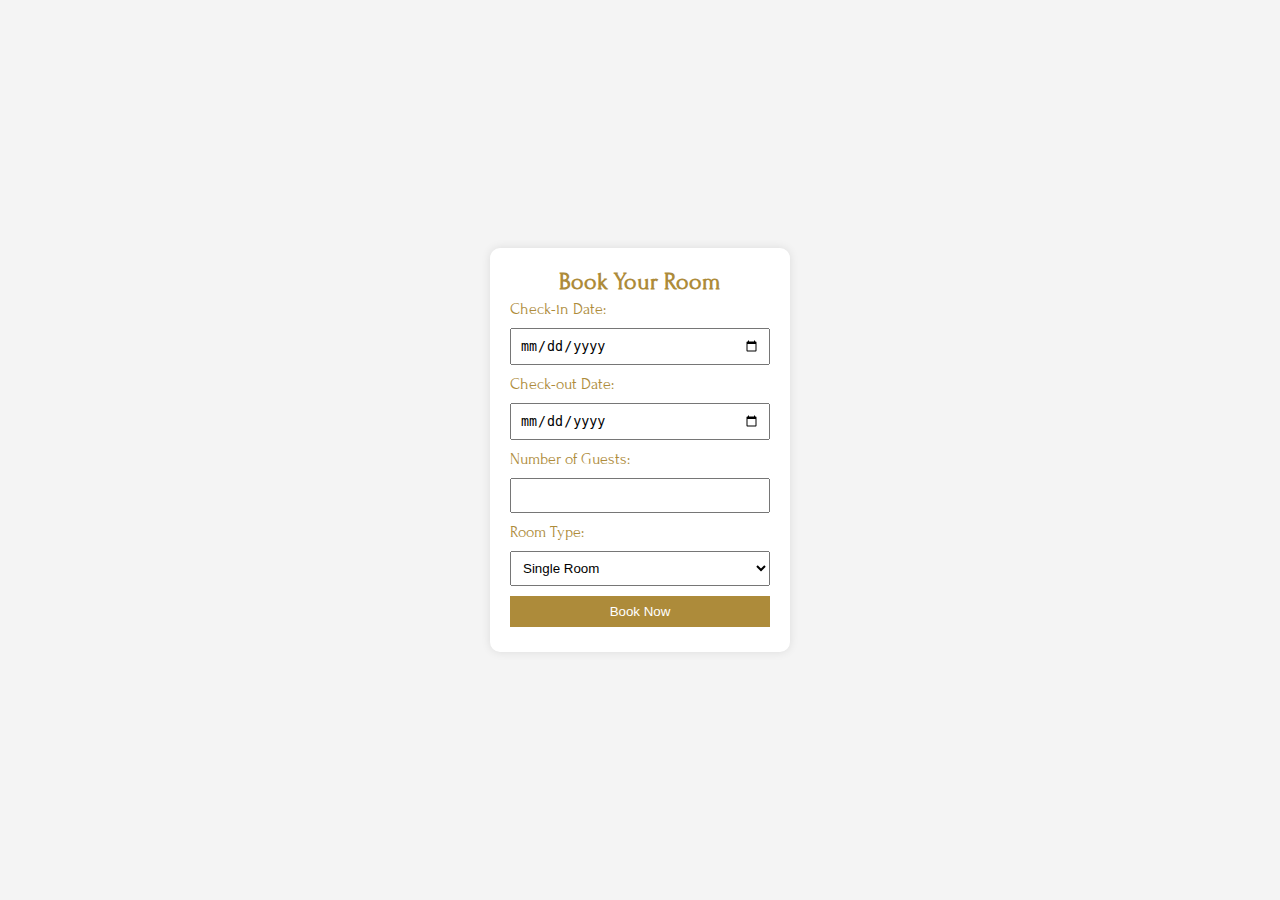
<file: booking.html>
<!DOCTYPE html>
<html lang="en">
<head>
    <meta charset="UTF-8">
    <meta name="viewport" content="width=device-width, initial-scale=1.0">
    <title>Room Booking</title>
    <link rel="stylesheet" href="styles3.css">
    <link rel="preconnect" href="https://fonts.googleapis.com">
    <link rel="preconnect" href="https://fonts.gstatic.com" crossorigin>
    <link href="https://fonts.googleapis.com/css2?family=Forum&family=Libre+Baskerville:ital,wght@0,400;0,700;1,400&family=Montserrat:ital,wght@0,100..900;1,100..900&display=swap" rel="stylesheet">
    <link rel="stylesheet" href="styles.css" />
</head>
<body>
    <div class="container">
        <h2>Book Your Room</h2>
        <form action="submit_booking.php" method="POST">
            <label for="checkin">Check-in Date:</label>
            <input type="date" id="checkin" name="checkin" required>

            <label for="checkout">Check-out Date:</label>
            <input type="date" id="checkout" name="checkout" required>

            <label for="guests">Number of Guests:</label>
            <input type="number" id="guests" name="guests" min="1" required>

            <label for="room">Room Type:</label>
            <select id="room" name="room" required>
                <option value="single">Single Room</option>
                <option value="double">Double Room</option>
                <option value="suite">Suite</option>
            </select>

            <button type="submit">Book Now</button>
        </form>
    </div>
</body>
</html>
</file>
<file: styles3.css>
.forum-regular {
    font-family: "Forum", serif;
    font-weight: 400;
    font-style: normal;
}

body {
    font-family: forum, sans-serif;
    background-color: #f4f4f4;
    display: flex;
    justify-content: center;
    align-items: center;
    height: 100vh;
    color: #ad8b3a;
}

.container {
    background: white;
    padding: 20px;
    border-radius: 10px;
    box-shadow: 0 0 10px rgba(0, 0, 0, 0.1);
    width: 300px;
}

h2 {
    text-align: center;
}

form {
    display: flex;
    flex-direction: column;
}

label {
    margin: 5px 0;
}

input, select, button {
    padding: 8px;
    margin: 5px 0;
}

button {
    background: #ad8b3a;
    color: white;
    border: none;
    cursor: pointer;
}

button:hover {
    background: #ad8b3a;
}
</file>
<file: styles.css>
@import url("https://fonts.googleapis.com/css2?family=Poppins:wght@400;500;600;700&display=swap");

.forum-regular {
    font-family: "Forum", serif;
    font-weight: 400;
    font-style: normal;
}

:root {
  --primary-color: #ad8b3a;
  --primary-color-dark: #ad8b3a;
  --text-dark: #0c0a09;
  --text-light: #78716c;
  --white: #ffffff;
  --max-width: 1200px;
}

* {
  padding: 0;
  margin: 0;
  box-sizing: border-box;
}

.name{
    h1{
        color: white;
        font-size: 50px;
        padding-left: 0%;
    }
}

.section__container {
  max-width: var(--max-width);
  margin: auto;
  padding: 5rem 1rem;
}

.section__subheader {
  margin-bottom: 0.5rem;
  position: relative;
  font-weight: 500;
  letter-spacing: 2px;
  color: var(--text-dark);
}

.section__subheader::after {
  position: absolute;
  content: "";
  top: 50%;
  transform: translate(1rem, -50%);
  height: 2px;
  width: 4rem;
  background-color: var(--primary-color);
}

.section__header {
  max-width: 600px;
  margin-bottom: 1rem;
  font-size: 2.5rem;
  font-weight: 600;
  line-height: 3rem;
  color: var(--text-dark);
}

.section__description {
  max-width: 600px;
  margin-bottom: 1rem;
  color: var(--text-light);
}

.btn {
  padding: 0.75rem 1.5rem;
  outline: none;
  border: none;
  font-size: 1rem;
  font-weight: 500;
  color: var(--white);
  background-color: var(--primary-color);
  border-radius: 5px;
  cursor: pointer;
  transition: 0.3s;
}

.btn:hover {
  background-color: var(--primary-color-dark);
}

img {
  width: 100%;
  display: flex;
}

a {
  text-decoration: none;
}

.logo {
  max-width: 120px;
}

html,
body {
  scroll-behavior: smooth;
}

body {
  font-family: Forum, "Poppins";
}

.header {
  background-image: url("assets/hotel\ 1.jpg");
  background-position: center center;
  background-size: cover;
  background-repeat: no-repeat;
  width: 100%;
}

nav {
  position: fixed;
  isolation: isolate;
  top: 0;
  width: 100%;
  max-width: var(--max-width);
  margin: auto;
  z-index: 9;
}

.nav__bar {
  padding: 1rem;
  display: flex;
  align-items: center;
  justify-content: space-between;
  gap: 2rem;
  background-color: var(--primary-color);
}

.nav__menu__btn {
  font-size: 1.5rem;
  color: var(--white);
  cursor: pointer;
}

.nav__links {
  list-style: none;
  position: absolute;
  width: 100%;
  padding: 2rem;
  display: flex;
  align-items: center;
  flex-direction: column;
  gap: 2rem;
  /* background-color: rgba(188, 28, 92, 0.9); */
  background-color: #ad8b3a;
  transform: translateY(-100%);
  transition: 0.5s;
  z-index: -1;
  font-size: 20px;
}

.nav__links.open {
  transform: translateY(0);
}

.nav__links a {
  position: relative;
  isolation: isolate;
  padding-bottom: 8px;
  color: var(--white);
  transition: 0.3s;
}

.nav__btn {
  display: none;
}

.header__container {
  padding-block: 10rem 15rem;
}

.header__container p {
  margin-bottom: 1rem;
  font-size: 1.2rem;
  color: var(--white);
  text-align: center;
  opacity: 0.6;
}

.header__container h1 {
  font-size: 4rem;
  font-weight: 500;
  line-height: 4.5rem;
  color: var(--white);
  text-align: center;
}

.header__container h1 span {
  color: var(--primary-color);
}

.booking__container {
  padding-block: 0;
}

.booking__form {
  padding: 2rem;
  display: flex;
  gap: 1rem;
  align-items: center;
  justify-content: center;
  flex-wrap: wrap;
  background-color: var(--white);
  border-radius: 10px;
  transform: translateY(-50%);
  box-shadow: 5px 5px 20px rgba(0, 0, 0, 0.1);
}

.input__group {
  flex: 1 1 220px;
  display: flex;
  align-items: center;
  justify-content: center;
  gap: 1rem;
}

.input__group span {
  font-size: 1.75rem;
  color: var(--primary-color);
}

.input__group label {
  font-weight: 500;
  color: var(--text-dark);
}

.input__group input {
  display: block;
  width: 100%;
  max-width: 150px;
  padding-block: 5px;
  color: var(--text-dark);
  font-size: 0.9rem;
  outline: none;
  border: none;
}

.input__group input::placeholder {
  color: var(--text-light);
}

.about__container {
  overflow: hidden;
  display: grid;
  gap: 2rem;
}

.about__image img {
  max-width: 450px;
  margin: auto;
  border-radius: 5px;
}

.room__grid {
  margin-top: 4rem;
  display: grid;
  gap: 1rem;
}

.room__card {
  overflow: hidden;
  border-radius: 10px;
  box-shadow: 5px 5px 10px rgba(0, 0, 0, 0.1);
}

.room__card__image {
  position: relative;
  isolation: isolate;
}

.room__card__icons {
  position: absolute;
  right: 1rem;
  bottom: 1rem;
  width: 100%;
  display: flex;
  align-items: center;
  justify-content: flex-end;
  flex-wrap: wrap;
  gap: 1rem;
  z-index: 1;
}

.room__card__icons span {
  display: inline-block;
  padding: 2px 8px;
  font-size: 1.5rem;
  background-color: var(--white);
  border-radius: 100%;
  box-shadow: 5px 5px 10px rgba(0, 0, 0, 0.2);
  cursor: pointer;
}

.room__card__icons span:nth-child(1) {
  color: #f472b6;
}

.room__card__icons span:nth-child(2) {
  color: #c084fc;
}

.room__card__icons span:nth-child(3) {
  color: #60a5fa;
}

.room__card__details {
  padding: 1rem;
}

.room__card h4 {
  margin-bottom: 0.5rem;
  font-size: 1.2rem;
  font-weight: 500;
  color: var(--text-dark);
}

.room__card p {
  margin-bottom: 0.5rem;
  color: var(--text-light);
}

.room__card h5 {
  margin-bottom: 1rem;
  font-size: 1rem;
  font-weight: 500;
  color: var(--text-light);
}

.room__card h5 span {
  font-size: 1.1rem;
  color: var(--text-dark);
}

.service {
  background-image: url("assets/service.jpg");
  background-position: center center;
  background-size: cover;
  background-repeat: no-repeat;
}

.service__container {
  padding-block: 0;
  display: grid;

  grid-template-columns: repeat(2, 1fr);
}

.service__content {
  grid-column: 1/3;
  padding: 2rem 4rem;
  background-color: var(--white);
}

.service__list {
  list-style: none;
  margin-top: 2rem;
  display: grid;
  gap: 2rem;
}

.service__list li {
  display: flex;
  align-items: center;
  gap: 1rem;
  font-size: 1.2rem;
  font-weight: 500;
  color: var(--text-dark);
}

.service__list span {
  padding: 5px 12px;
  font-size: 1.75rem;
  color: var(--text-dark);
  background-color: var(--text-light);
  border-radius: 100%;
}

.service__list li:nth-child(1) span {
  color: #60a5fa;
  background-color: #dbeafe;
}

.service__list li:nth-child(2) span {
  color: #f472b6;
  background-color: #fce7f3;
}

.service__list li:nth-child(3) span {
  color: #c084fc;
  background-color: #f3e8ff;
}

.service__list li:nth-child(4) span {
  color: #fb7185;
  background-color: #ffe4e6;
}

.banner__content {
  padding: 2rem;
  display: flex;
  gap: 2rem;
  align-items: center;
  justify-content: space-evenly;
  flex-wrap: wrap;
  border-radius: 10px;
  box-shadow: 5px 5px 20px rgba(0, 0, 0, 0.1);
}

.banner__card {
  text-align: center;
  flex: 1 1 180px;
}

.banner__card h4 {
  font-size: 2rem;
  font-weight: 600;
  color: var(--text-dark);
}

.banner__card p {
  color: var(--text-light);
}

.explore :is(.section__subheader, .section__header) {
  text-align: center;
  margin-inline: auto;
}

.explore__bg {
  margin-top: 4rem;
  padding-block: 3rem;
  display: grid;
  grid-template-columns:
    minmax(1rem, 1fr)
    minmax(0, var(--max-width))
    minmax(1rem, 1fr);
  background-image: url("assets/explore.jpg");
  background-position: center center;
  background-size: cover;
  background-repeat: no-repeat;
}

.explore__content {
  grid-column: 2/3;
  max-width: 400px;
  padding: 2rem;
  background-color: var(--white);
  border-radius: 5px;
  box-shadow: 5px 5px 10px rgba(0, 0, 0, 0.2);
}

.explore__content p {
  margin-bottom: 0.5rem;
}

.explore__content h4 {
  margin-bottom: 1rem;
  font-size: 1.2rem;
  font-weight: 600;
  line-height: 1.5rem;
  color: var(--text-dark);
}

.explore__content .btn {
  color: var(--primary-color);
  background-color: var(--white);
  border: 1px solid var(--primary-color);
}

.explore__content .btn:hover {
  color: var(--white);
  background-color: var(--primary-color);
}

.footer {
  background-color: var(--text-dark);
}

.footer__container {
  display: grid;
  gap: 4rem 2rem;
}

.footer__col .section__description {
  margin-block: 2rem;
}

.footer__col h4 {
  margin-bottom: 2rem;
  font-size: 1.2rem;
  font-weight: 500;
  color: var(--white);
}

.footer__links {
  list-style: none;
  display: grid;
  gap: 1rem;
}

.footer__links a {
  color: var(--text-light);
  transition: 0.3s;
}

.footer__links a:hover {
  color: var(--white);
}

.footer__socials {
  margin-top: 2rem;
  display: flex;
  align-items: center;
  gap: 1rem;
  flex-wrap: wrap;
}

.footer__socials img {
  max-width: 25px;
  opacity: 0.8;
  transition: 0.3s;
}

.footer__socials img:hover {
  opacity: 1;
}

.footer__bar {
  padding: 1rem;
  font-size: 0.9rem;
  color: var(--text-light);
  text-align: center;
}

@media (width > 576px) {
  .room__grid {
    grid-template-columns: repeat(2, 1fr);
  }

  .footer__container {
    grid-template-columns: repeat(2, 1fr);
  }
}

@media (width > 768px) {
  nav {
    padding: 2rem 1rem;
    position: static;
    display: flex;
    align-items: center;
    justify-content: space-between;
  }

  .nav__bar {
    padding: 0;
    background-color: transparent;
  }

  .nav__menu__btn {
    display: none;
  }

  .nav__links {
    padding: 0;
    width: unset;
    position: static;
    transform: none;
    flex-direction: row;
    background-color: transparent;
  }

  .nav__btn {
    display: block;
  }

  .nav__links a::after {
    position: absolute;
    content: "";
    left: 0;
    bottom: 0;
    height: 2px;
    width: 0;
    background-color: var(--primary-color);
    transition: 0.3s;
    transform-origin: left;
  }

  .nav__links a:hover::after {
    width: 100%;
  }

  .about__container {
    grid-template-columns: repeat(2, 1fr);
    align-items: center;
  }

  .room__grid {
    grid-template-columns: repeat(3, 1fr);
  }

  .service__content {
    grid-column: 2/3;
  }

  .footer__container {
    grid-template-columns: repeat(4, 1fr);
  }
}

@media (width > 1024px) {
  .room__grid {
    gap: 2rem;
  }
}
</file>
